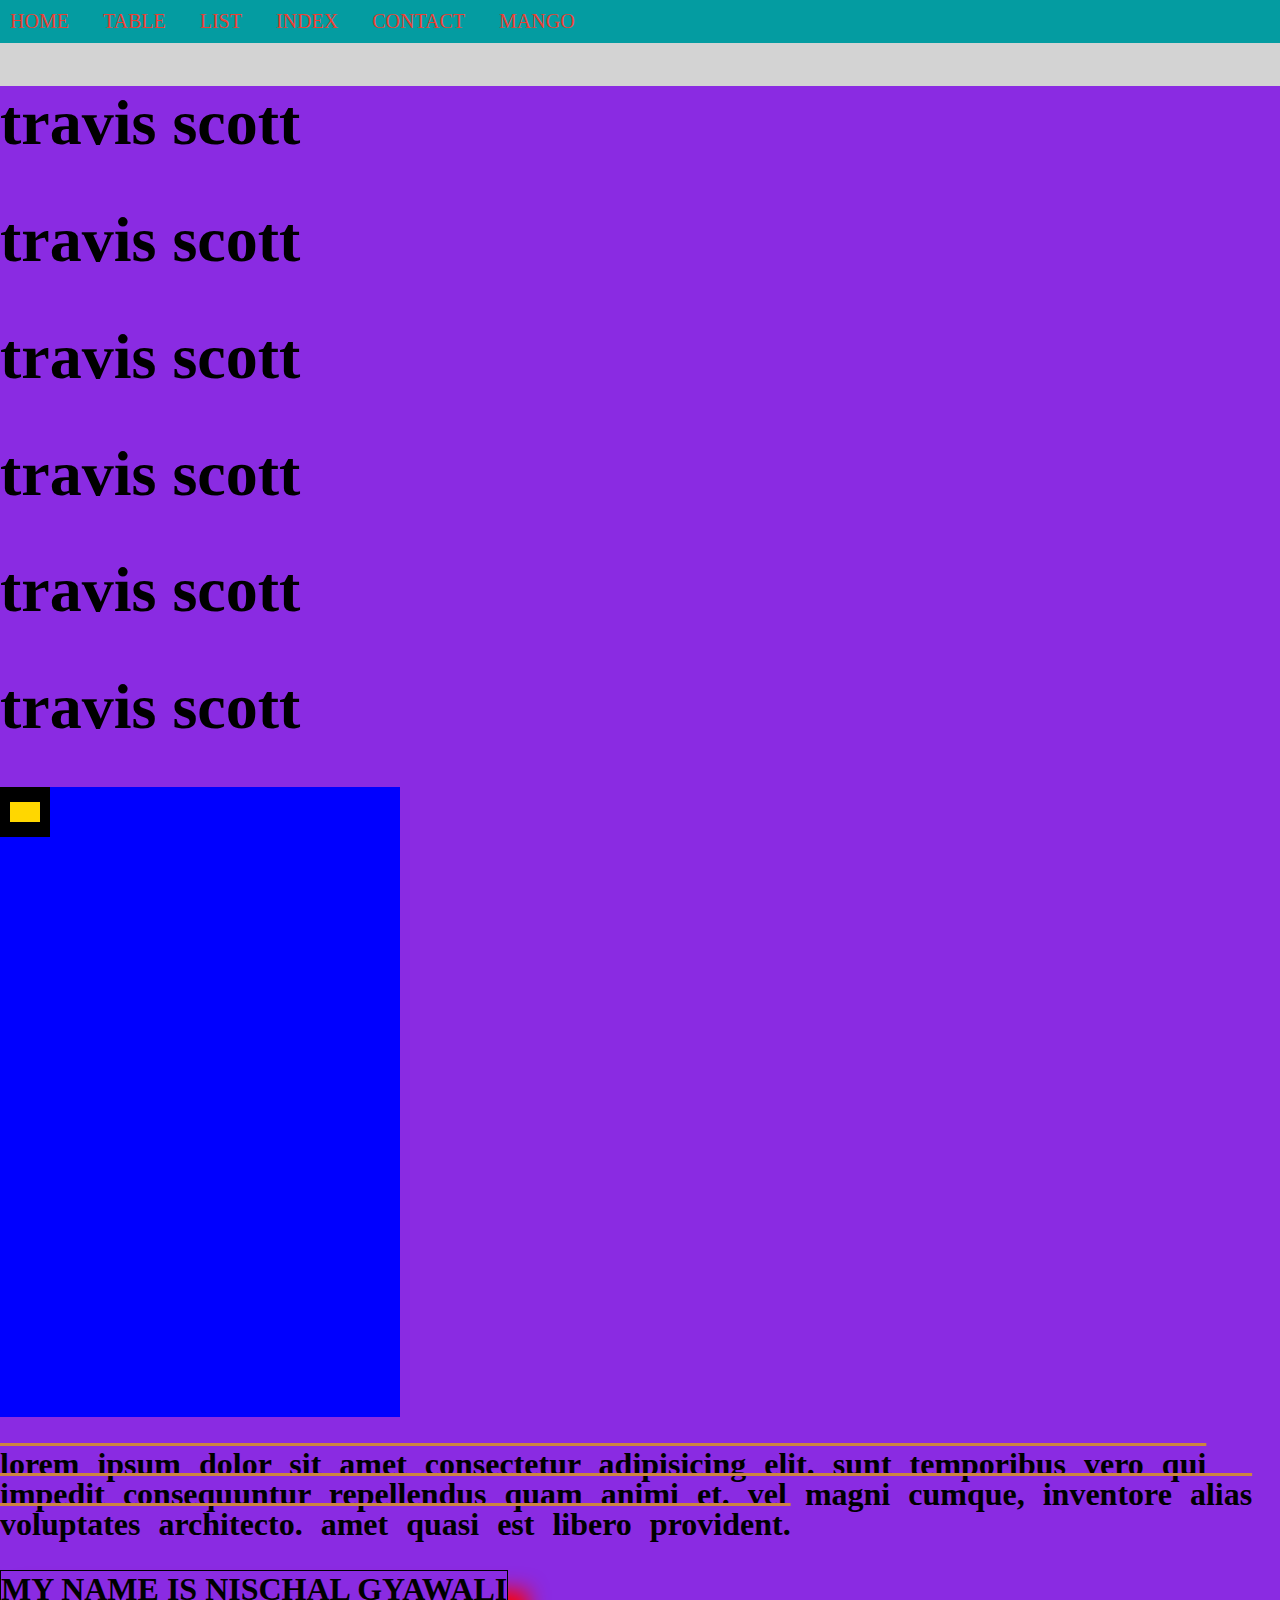
<file: index.html>
<!DOCTYPE html>
<html lang="en">
<head>
    <meta charset="UTF-8">
    <meta name="viewport" content="width=device-width, initial-scale=1.0">
    <title>Document</title>
    <link rel="stylesheet" href="../STYLE/style.css">
</head>
<body>
    <nav class= "navbar">
        <a href="#">Home</a>
    <a href="table.html">Table</a>
    <a href="list.html">list</a>
    <a href="index.html">index</a>
    <a href="form.html"> contact</a>
<a href="index.html"> mango </a>
    </nav>
    <h1 id="navbar">
        <section class="header">
    <h1>travis scott</h1>
    <h1>travis scott</h1>
    <h1>travis scott</h1>
    <h1>travis scott</h1>
    <h1>travis scott</h1>
    <h1>travis scott</h1>
    </section>
   <div class="position-example">
    <div class="position1"></div>
    <div class="position2"></div>
   </div>
   <p class="para">
    Lorem ipsum dolor sit amet consectetur adipisicing elit. 
    Sunt temporibus vero qui impedit consequuntur repellendus
     quam animi et. Vel magni cumque, inventore alias voluptates 
     architecto. Amet quasi est libero provident.
   </p>
<div>
    <class class="card">
        MY NAME IS NISCHAL GYAWALI
</div>
    
</body>
</html>
</file>
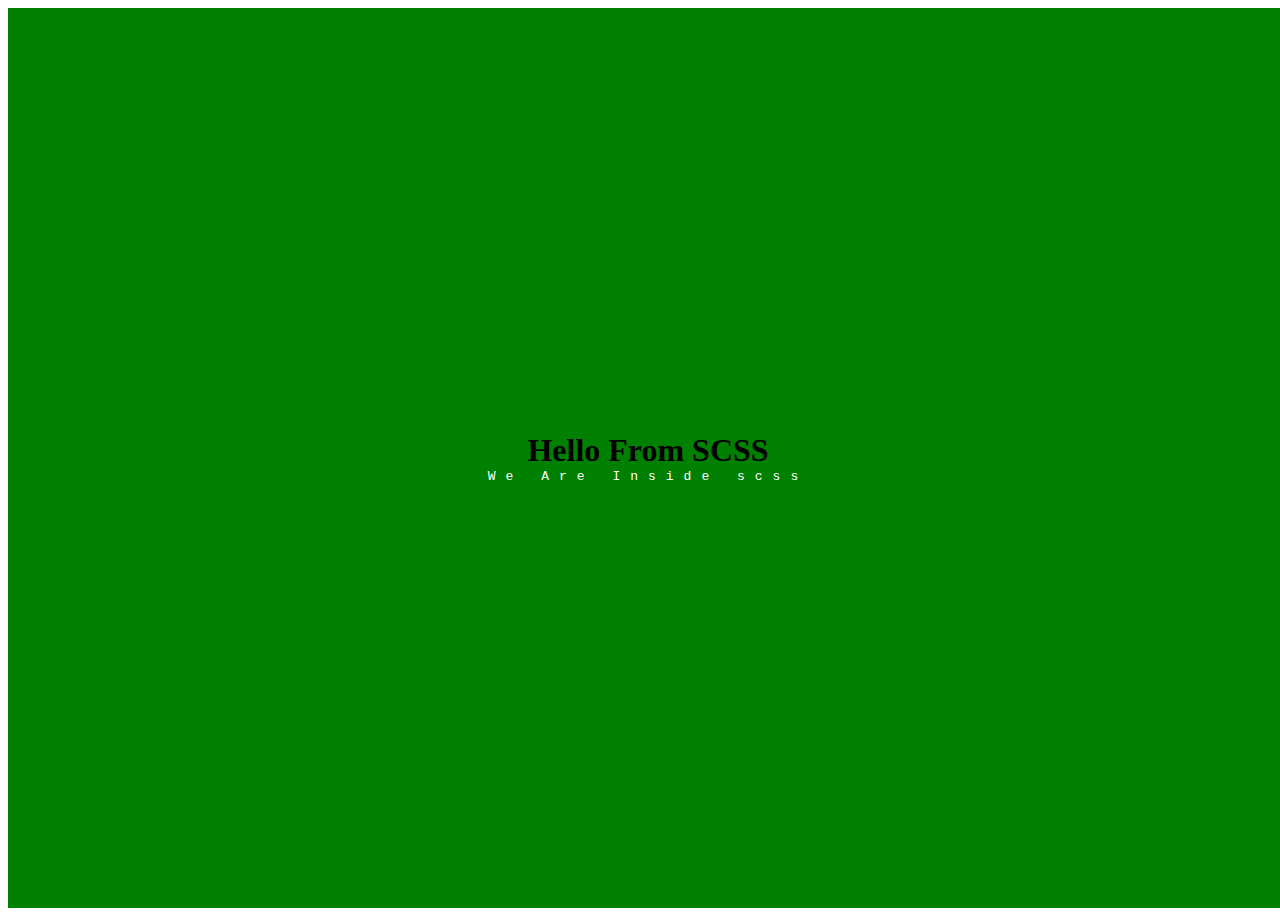
<file: scss/index.html>
<!DOCTYPE html>
<html lang="en">
<head>
    <meta charset="UTF-8">
    <meta name="viewport" content="width=device-width, initial-scale=1.0">
    <link rel="stylesheet" href="scss_files/main.css">
    <title>SCSS Tutorial</title>
</head>
<body>
    <header class="main">
        <h1>Hello From SCSS</h1>
        <p>We Are Inside scss</p>

    </header>
    
</body>
</html>
</file>
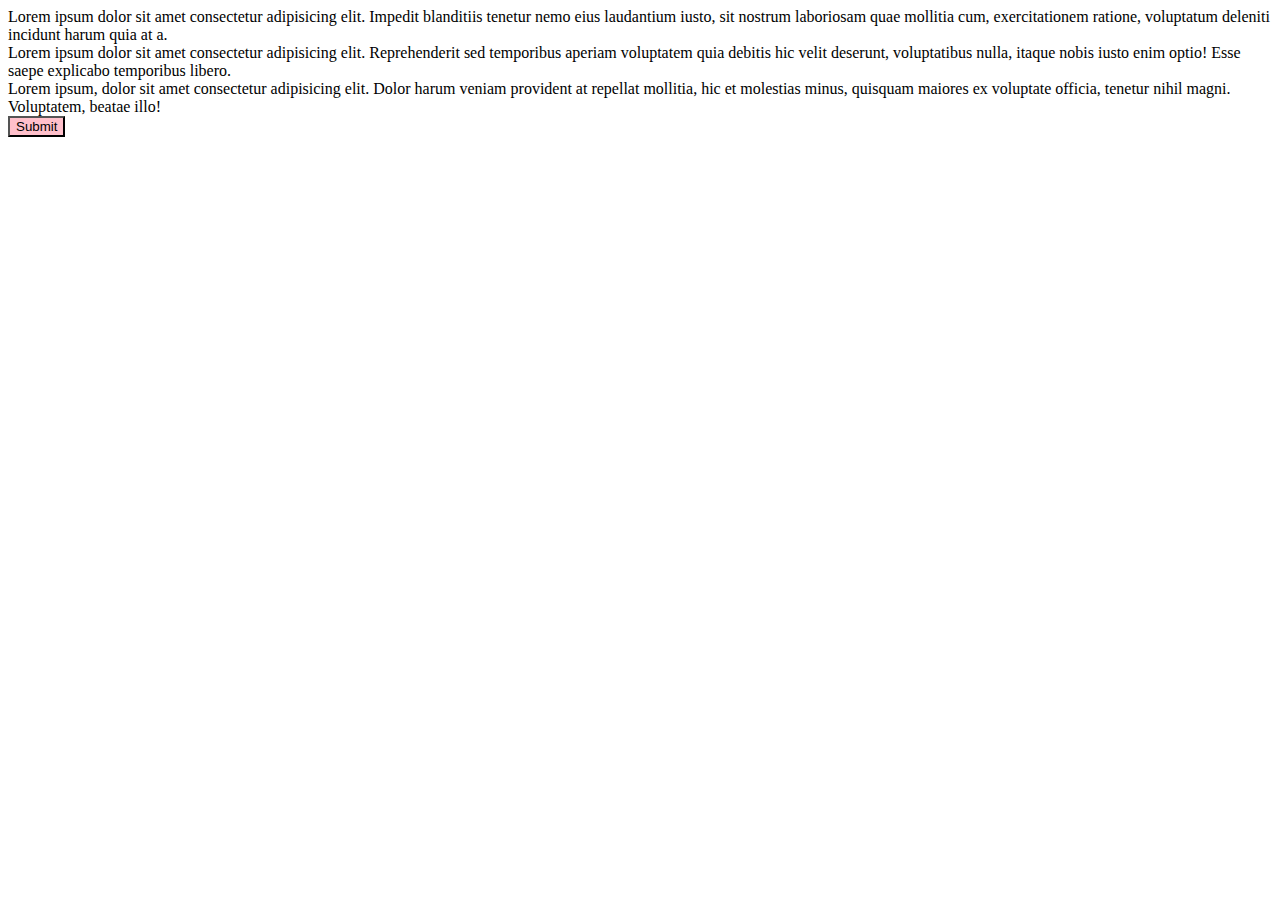
<file: IMAGE/bootstrap.html/bootstrap.html>
<!DOCTYPE html>
<html lang="en">
<head>
    <meta charset="UTF-8">
    <meta name="viewport" content="width=device-width, initial-scale=1.0">
    <title>Bootstrap</title>
    <link href="https://cdn.jsdelivr.net/npm/bootstrap@5.0.2/dist/css/bootstrap.min.css" rel="stylesheet" integrity="sha384-EVSTQN3/azprG1Anm3QDgpJLIm9Nao0Yz1ztcQTwFspd3yD65VohhpuuCOmLASjC" crossorigin="anonymous">
    <link rel="stylesheet" href="/STYLE/boot.css">
</head>
<body>

   <div class="container-lg">
 <div class="row">
    <div class="col">
        <div class="col-lg-6 col-sm-12">
        Lorem ipsum dolor sit amet consectetur adipisicing elit. Impedit blanditiis tenetur nemo eius laudantium iusto, sit nostrum laboriosam quae mollitia cum, exercitationem ratione, voluptatum deleniti incidunt harum quia at a.

    </div>
    <div class="col">
        Lorem ipsum dolor sit amet consectetur adipisicing elit. Reprehenderit sed temporibus aperiam voluptatem quia debitis hic velit deserunt, voluptatibus nulla, itaque nobis iusto enim optio! Esse saepe explicabo temporibus libero.

 </div>
 <div class="col">
    Lorem ipsum, dolor sit amet consectetur adipisicing elit. Dolor harum veniam provident at repellat mollitia, hic et molestias minus, quisquam maiores ex voluptate officia, tenetur nihil magni. Voluptatem, beatae illo!
 </div>
 <div class="row mt-5">
    <button class="btn btn-primary">Submit</button>
</div>
   </div>
    <script src="https://cdn.jsdelivr.net/npm/bootstrap@5.3.3/dist/js/bootstrap.bundle.min.js" integrity="sha384-YvpcrYf0tY3lHB60NNkmXc5s9fDVZLESaAA55NDzOxhy9GkcIdslK1eN7N6jIeHz" crossorigin="anonymous"></script>
</body>
</html>
</file>
<file: STYLE/style.css>
body{
    background-color:lightgrey;
    margin: 0px;
    padding: 0px;
}
.navbar
{
    background-color: rgb(4, 156, 161);
    padding: 10px;
    color: #eb4034;
}
.navbar a{
    color: #eb4034;
    text-decoration: none;
    font-family: cursive;
font-size: 20px;
text-transform: uppercase;
margin-right: 30px;
width: 100px;
overflow: hidden;


}
.navbar a:hover {
    background-color: blue;
border: 1px solid white;
border-radius: 4px;

}

h1 {background-color: blueviolet;
    h1 text color: yellow;

}
.parent{
    width: 100%;
    height: 50vh;
    background-color: chartreuse;
    display: flex;
   
    flex-direction: row;
    justify-content: space-around;
    align-items: center;
}
.parent .child1{
    height: 150px;
    width: 150px;
    background-color:crimson;

}
.child2{
    height: 200px;
    width: 200px;
    background-color: blue;
}
.child3{
    height: 250px;
    width: 250px;
    background-color: gold;
}
.position-example {
    width: 400px;
    height: 70vh;
    background-color: blue;
    display:flex;
    position:relative

}
.position1{
    height: 20px;
    width: 30px;
    top: 15px;
    left:10px;

    background-color: gold;
    position:absolute
}
.position2{
    height: 50px;
    width: 50px;
    background-color:black;
}
.para{
    text-decoration: underline;
    text-decoration: overline;
    text-transform: lowercase;
    line-height: 30px;
    word-spacing: 10px;
    text-decoration-color: peru;
    
}
.card{
    border: 1px solid black;
    box-shadow: 20px 20px 20px red;
}
</file>
<file: scss/scss_files/main.css>
.main {
  height: 100vh;
  width: 100vw;
  background-color: green;
  display: flex;
  flex-direction: column;
  justify-content: center;
  align-items: center;
}

h1 {
  margin: 0;
  padding: 0;
  box-sizing: border-box;
  color: color1;
}
h1:hover {
  color: red;
}

p {
  margin: 0;
  padding: 0;
  box-sizing: border-box;
  color: white;
  letter-spacing: 10px;
  font-family: monospace;
}

h1:hover {
  color: red;
}/*# sourceMappingURL=main.css.map */
</file>
<file: STYLE/boot.css>
.btn{
    background-color: pink;

}
.btn:hover{
    background-color: black;
}
</file>
